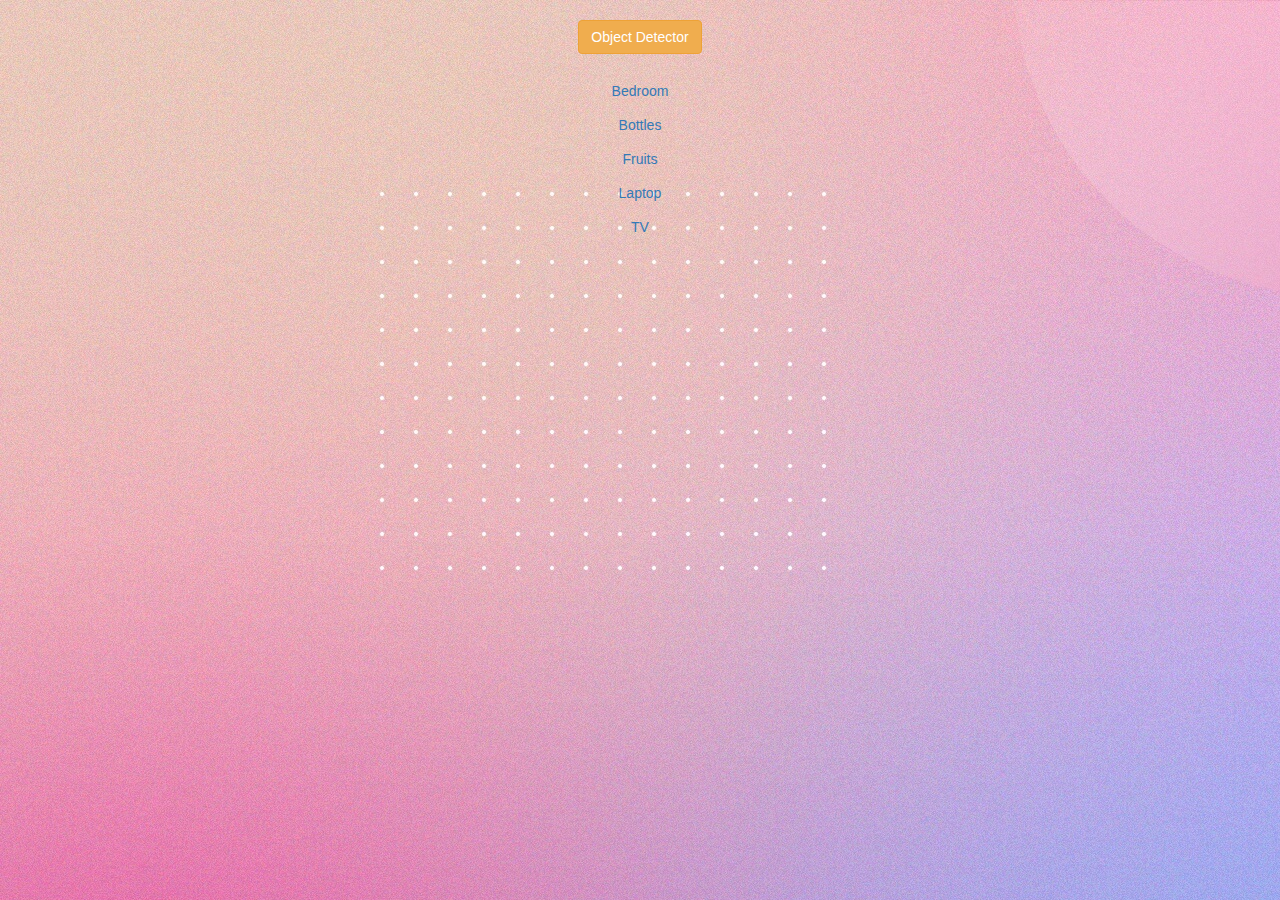
<file: index.html>
<!DOCTYPE html>
<html lang="en">
<head>
    <meta charset="UTF-8">
    <meta name="viewport" content="width=device-width, initial-scale=1.0">
    <link rel="stylesheet" href="https://maxcdn.bootstrapcdn.com/bootstrap/3.4.0/css/bootstrap.min.css"> 
    <script src="https://ajax.googleapis.com/ajax/libs/jquery/3.4.1/jquery.min.js"> </script>
    <script src="https://maxcdn.bootstrapcdn.com/bootstrap/3.4.0/js/bootstrap.min.js"> </script>
    <title>Object Detector</title>
</head>
<body background="bg.jpg">
    <center>
        <h1 class="btn btn-warning heading">Object Detector</h1>
        <br>
        <br>
        <a href="bedroom.html" class="btn">Bedroom</a>
        <br>
        <a href="bottle.html" class="btn">Bottles</a>
        <br>
        <a href="fruits.html" class="btn">Fruits</a>
        <br>
        <a href="laptop.html" class="btn">Laptop</a>
        <br>
        <a href="tv.html" class="btn">TV</a>
    </center>
</body>
</html>
</file>
